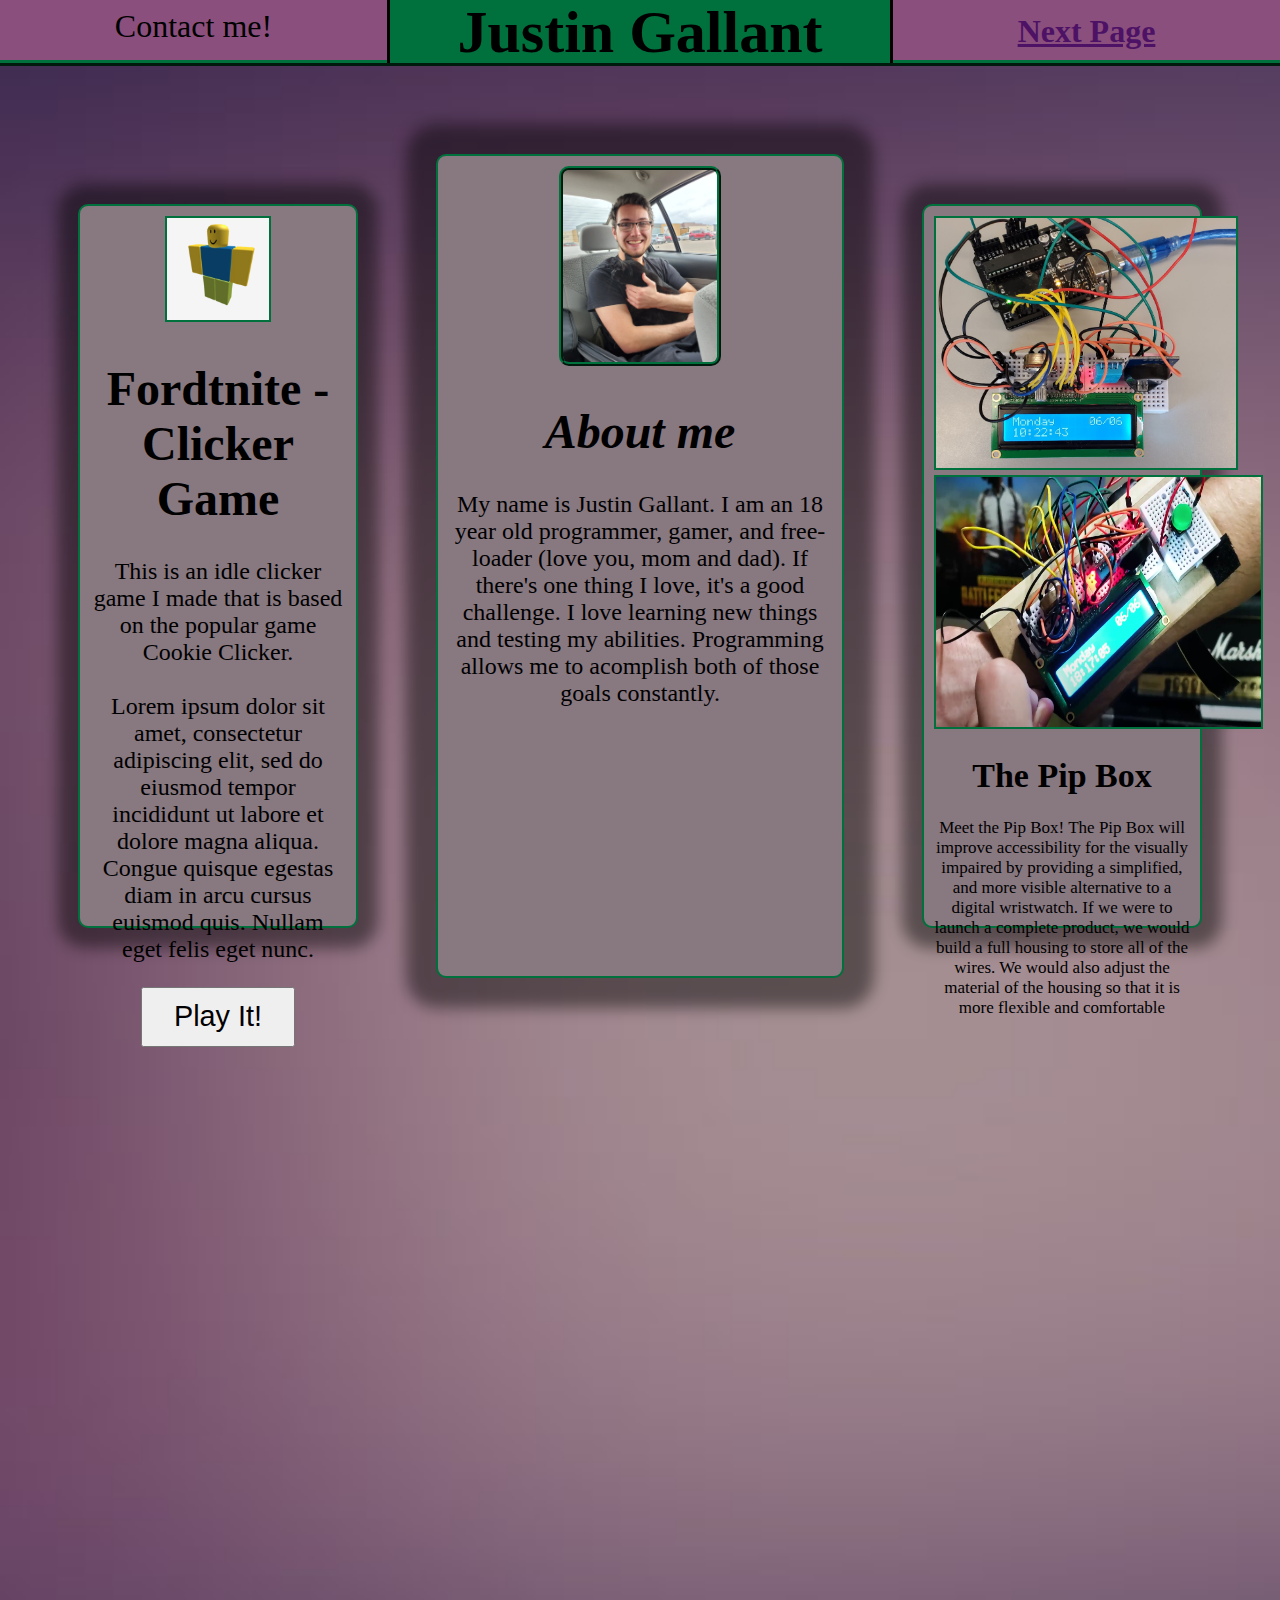
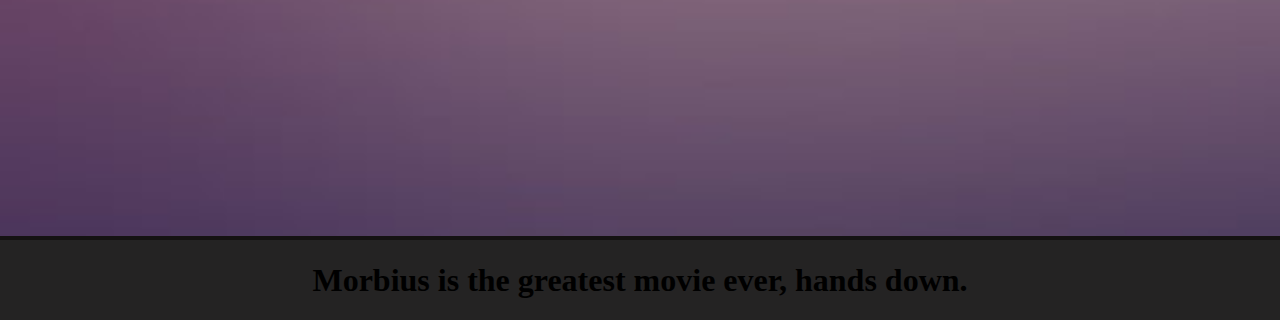
<file: index.html>
<!--Name: Justin Gallant-->
<!--Date: June 3rd-->

<!DOCTYPE html>
<html>
    <head>

        <link rel="stylesheet" href="style.css">

        <!--Title-->
        <title>Personal Portfolio</title>
    </head>


    <body>
        

        
        <div class='mainContain'>
            
            <!--top container-->
            <main class="topContain">  

                <ul>
                    <li class="dropdown">
                        <div id="contact-box"><div id="contact">Contact me!</div></div>
                        <div class="dropdown-content">
                            <a href="mailto:justin.gallant1234@gmail.com">Email: Justin.gallant1234@gmail.com</a>
                        </div>
                    </li>
                </ul>

                <h1 id="pageTitle">Justin Gallant</h1>


                <a href="pageTwo.html"><h1 id="nextPage">Next Page</h1></a>

            </main>

            


            <div class="midScreen">
                <!--left container-->
                <section class="leftContain"> 

                    <img src="imgs/noob.png" alt="A picture of the default Roblox character" class='noob' width="40%">
                        <h1 id="mainText">Fordtnite - Clicker Game</h1>

                        <p id="fordtnite">This is an idle clicker game I made that is based on the popular game Cookie Clicker.
                            <br><br> Lorem ipsum dolor sit amet, consectetur adipiscing elit, sed do eiusmod tempor incididunt ut labore et dolore magna aliqua. Congue quisque egestas diam in arcu cursus euismod quis. Nullam eget felis eget nunc.
                        </p>

                    <a href="https://justingnt.github.io/" target="_blank"><button type="button"  id="fordtnitePlay">Play It!</button></a>

                </section>

                <!--center container-->
                <section class="midContain">   

                    <img src="imgs/Me.jpg" alt="A picture of me" width="40%" id="mePic">
                    <h1 id="mainText"><em>About me</em></h1>

                    <p>My name is Justin Gallant. I am an 18 year old programmer, gamer, and free-loader (love you, mom and dad).
                        If there's one thing I love, it's a good challenge. I love learning new things and testing my abilities. Programming allows me to acomplish both of those goals constantly.
                    </p>

                </section>


                <!--right container-->
                <section class="rightContain"> 

                    <img src="imgs/pic1.png" alt="A picture of a prototype I made with my friend" id="pic1">
                    <img src="imgs/pic2.png" alt="A second picture of a prototype I made with my friend" id="pic2">

                    
                    <h1 id="mainText" id="rightText">The Pip Box</h1>

                    <p>Meet the Pip Box! The Pip Box will improve accessibility for the visually impaired by providing a simplified, and more visible alternative to a digital wristwatch. If we were to launch a complete product, we would build a full housing to store all of the wires. We would also adjust the material of the housing so that it is more flexible and comfortable</p>


                </section>


                


            </div>
        

        </div>     
          

        
        <!--bottom container-->


        <footer class="footCont">
            <div class="footer">
                

                <h1>Morbius is the greatest movie ever, hands down.</h1>
                
                
            </div>
        </footer>
      

    </body>


</html>
</file>
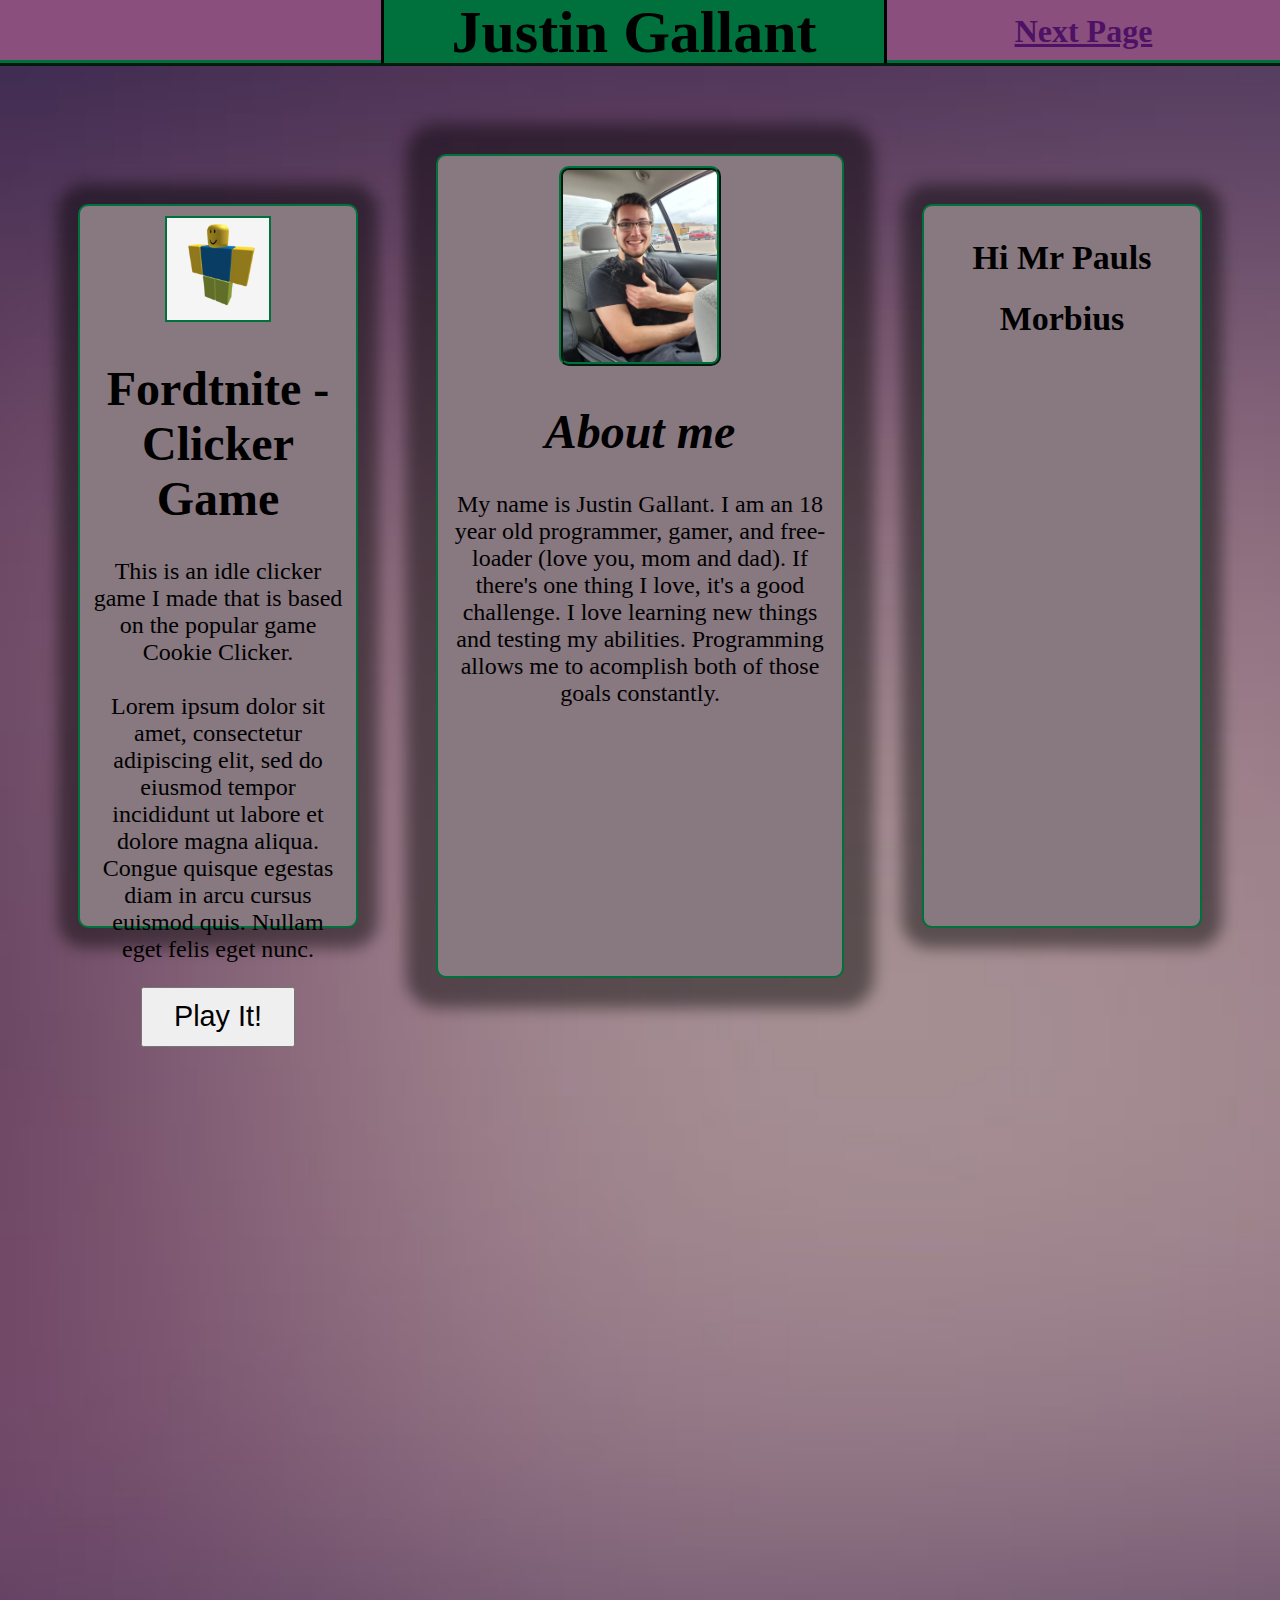
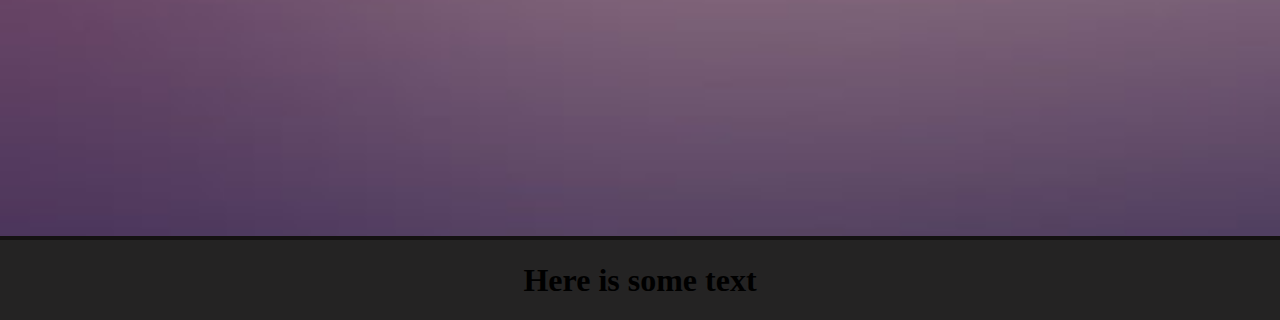
<file: website.html>
<!DOCTYPE html>
<html>
    <head>

        <link rel="stylesheet" href="style.css">

        <title>Personal Portfolio</title>
    </head>


    <body>
        

        
        <div class='mainContain'>
            
            <!--top container-->
            <main class="topContain">  

                <h1 id="contact">Contact me!</h1>


                <h1 id="pageTitle">Justin Gallant</h1>


                <a href="pageTwo.html"><h1 id="nextPage">Next Page</h1></a>

            </main>

            


            <div class="midScreen">
                <!--left container-->
                <section class="leftContain"> 

                    <img src="imgs/noob.png" class='noob' width="40%">
                        <h1>Fordtnite - Clicker Game</h1>

                        <p id="fordtnite">This is an idle clicker game I made that is based on the popular game Cookie Clicker.
                            <br><br> Lorem ipsum dolor sit amet, consectetur adipiscing elit, sed do eiusmod tempor incididunt ut labore et dolore magna aliqua. Congue quisque egestas diam in arcu cursus euismod quis. Nullam eget felis eget nunc.
                        </p>

                    <a href="https://justingnt.github.io/" target="_blank"><button type="button"  id="fordtnitePlay">Play It!</button></a>

                </section>

                <!--center container-->
                <section class="midContain">   

                    <img src="imgs/Me.jpg" alt="A picture of me" width="40%" id="mePic">
                    <h1><em>About me</em></h1>

                    <p>My name is Justin Gallant. I am an 18 year old programmer, gamer, and free-loader (love you, mom and dad).
                        If there's one thing I love, it's a good challenge. I love learning new things and testing my abilities. Programming allows me to acomplish both of those goals constantly.
                    </p>

                </section>

                <!--right container-->
                <section class="rightContain"> 

                    <h1>Hi Mr Pauls</h1>
                    <h1>Morbius</h1>

                </section>


                


            </div>
        

        </div>     
          

        
        <!--bottom container-->


        <div class="footCont">
            <div class="footer">
                

                <h1>Here is some text</h1>
                
                
            </div>
        </div>
      

    </body>


</html>
</file>
<file: style.css>
body {
  height: 1920px;
  width: 100vw;

  overflow: overlay;
  overflow-x: hidden;

  background-image: url("imgs/bg.jpg");
  background-size: cover;

  margin: 0;
}

body::-webkit-scrollbar {
  width: 8px; /* width of the entire scrollbar */
}

body::-webkit-scrollbar-thumb {
  background-color: #00a558; /* color of the scroll thumb */
  border-radius: 20px; /* roundness of the scroll thumb */
  border: 2px solid #00703c; /* creates padding around scroll thumb */
}

/*  Changing a tag colours  */

a {
  color: rgb(77, 18, 101);;
}

a:visited {
  color: rgb(106, 54, 128);
  background-color: transparent;
  text-decoration: none;
}

a:hover {
  color: rgb(21, 95, 52);
  background-color: transparent;
  text-decoration: none;
}

a:active {
  color: rgb(83, 18, 5);
  background-color: transparent;
  text-decoration: none;
}

/* ---------------------- */

.mainContain {
  height: 80%;
}

.topContain {
  display: flex;

  width: 100%;
  height: 60px;

  text-align: center;

  justify-content: space-evenly;
  align-items: center;
  align-self: flex-start;

  background-color: #8a4f7d;
  border-bottom: #00703c 6px ridge;
}

#contact {

  padding-bottom: 10%;
}

#contact-box {
  display: flex;

  font-size: 32px;
  width: 180px;
  height: 65px;

  justify-content: center;
  align-items: flex-end;
}

#contact:hover {
  background-color: #00703c54;
}

#pageTitle {
  background-color: #00703c;
  width: 500px;
  height: 60px;

  font-size: 60px;
  padding-bottom: 5px;

  border-left: 3px solid black;

  border-right: 3px solid black;
}

#nextPage {
  padding-top: 15px;
  width: 180px;
  height: 50px;
}

#nextPage:hover {
  background-color: #00703c54;
}

.midScreen {
  display: flex;
  justify-content: space-evenly;
  align-items: center;

  margin-bottom: 50%;

  height: 1000px;
  width: 100%;

  text-align: center;
}

#mePic {
  border: #00703c 4px ridge;
  border-radius: 10px;
}

.leftContain {
  width: 20%;
  height: 70%;

  font-size: 24px;

  padding: 10px;

  border-radius: 10px 10px 10px 10px;

  box-shadow: 0px 0px 15px 20px rgba(0, 0, 0, 0.452);

  background-color: #887880;

  border: #00703c 2px solid;

  transition: transform 0.3s ease-in-out;
}

.leftContain:hover {
  transform: scale(1.1);
}

/* Hover container and animation */

.midContain {
  width: 30%;
  height: 80%;

  padding: 10px;

  font-size: 24px;

  border-radius: 10px 10px 10px 10px;

  box-shadow: 0px 0px 15px 30px rgba(0, 0, 0, 0.452);

  background-color: #887880;

  border: #00703c 2px solid;

  transition: transform 0.3s ease-in-out;
}

.midContain:hover {
  transform: scale(1.1);
}

/* -------------------------------------------------------------- */

.rightContain {
  width: 20%;
  height: 70%;

  padding: 10px;

  font-size: 17px;

  border-radius: 10px 10px 10px 10px;

  box-shadow: 0px 0px 15px 20px rgba(0, 0, 0, 0.452);

  background-color: #887880;

  border: #00703c 2px solid;

  transition: transform 0.3s ease-in-out;
}

.rightContain:hover {
  transform: scale(1.1);
}

.animalSlide {
  width: 60%;
}

.footCont {
  height: 20%;
  display: flex;
  align-items: flex-end;
}

.footer {
  width: 100vw;

  display: flex;

  justify-content: center;
  align-items: center;
  text-align: center;

  background-color: rgb(36, 35, 35);

  border-top: 4px solid rgb(20, 18, 18);
}

.noob {
  background-color: whitesmoke;
  border: 2px #00703c solid;
}

#fordtnitePlay {
  font-size: larger;
  width: 60%;
  height: 60px;
}

/*-- Dropdown stuff --*/

ul {
  list-style-type: none;
  margin: 0;
  padding: 0;
  overflow: hidden;
}

li {
  float: left;
}

li a,
.dropbtn {
  display: inline-block;
  text-align: center;
  padding: 14px 10px;
  text-decoration: none;
}

li a:hover,
.dropdown:hover .dropbtn {
  background-color: red;
}

li.dropdown {
  display: inline-block;
  height: 65px;
}

.dropdown-content {
  display: none;
  position: absolute;
  background-color: #00703c;
  min-width: 160px;
  box-shadow: 0px 8px 16px 0px rgba(0, 0, 0, 0.2);
  z-index: 1;
}

.dropdown-content a {
  color: black;
  padding: 12px 16px;
  text-decoration: none;
  display: block;
  text-align: left;
}

.dropdown-content a:hover {
  background-color: #f1f1f1;
}

.dropdown:hover .dropdown-content {
  display: block;
}

#pic1 {

  border: 2px solid #00703c;
  width: 300px;
  height: 250px;

}

#pic2 {

  border: 2px solid #00703c;
  width: 325px;
  height: 250px;

}

#rightText {
  width: 100%;
}


/* Comment */
</file>
